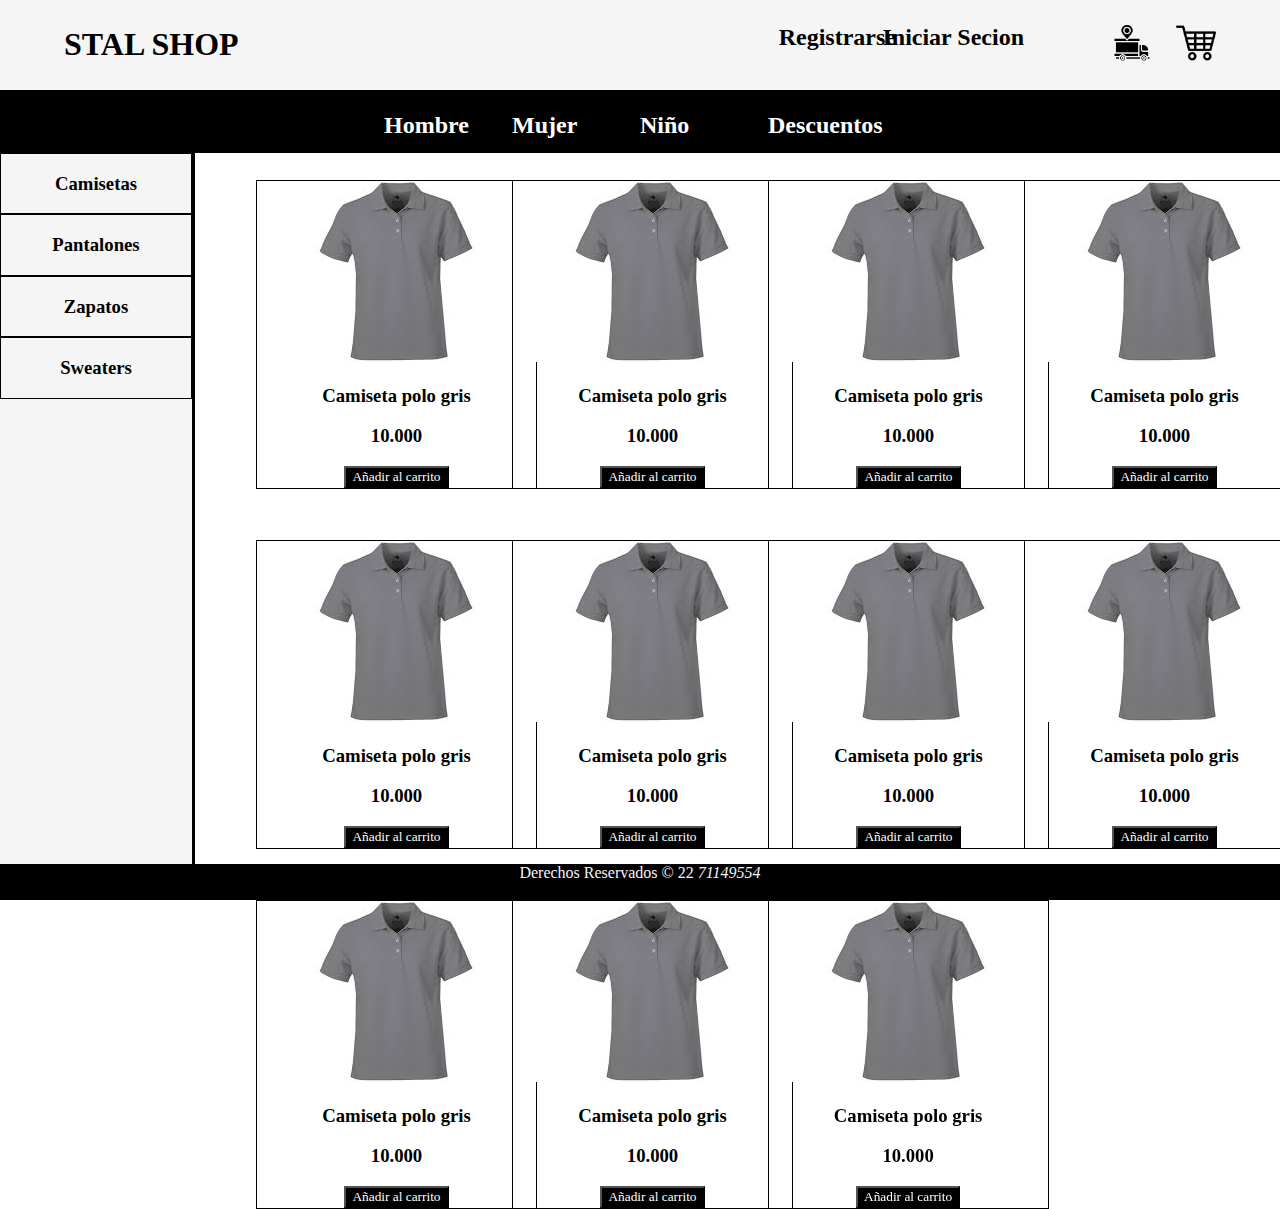
<file: src/main/resources/static/descuentos.html>
<!DOCTYPE html>

<html>
    <head>
        <title>Descuentos</title>
        <meta charset="UTF-8">
        <meta name="viewport" content="width=device-width, initial-scale=1.0">
        <link href="css/estilos.css" rel="stylesheet" type="text/css"/>
    </head>
    <body>

        <header id="menu">
            <a href="index.html" id="logoprin"><h1>STAL SHOP</h1></a>
            <a href="index.html" id="iconocarr"><img id="carrito" src="images/107831.png" alt="logo"/></a>
            <a href="index.html" id="iconoenv"><img id="envios" src="images/envios.png" alt="logo"/></a>
            <a href="index.html" id="registrar"><h2>Registrarse</h2></a>
            <a href="index.html" id="inicioses"><h2>Iniciar Secion</h2></a>
            
        </header>
        <nav id="nav">
        <a href="hombre.html"><h2 id="hombre">Hombre</h2></a>
        <a href="mujer.html"><h2 id="mujer">Mujer</h2></a>
        <a href="nino.html"><h2 id="niños">Niño</h2></a>
        <a href="descuentos.html"><h2 id="descuentos">Descuentos</h2></a>
        </nav>
        <aside id="barraizq">
            <article><h3>Camisetas</h3></article>
            <article><h3>Pantalones</h3></article>
            <article><h3>Zapatos</h3></article>
            <article><h3>Sweaters</h3></article>
        </aside>
        <section id="seccionh">
            <article id="articulo1">
                <img id="camisetah1" src="images/download.jpg" />
                <h3>Camiseta polo gris</h3>
                <h3>10.000</h3>
                <input id="btnCarr" type="submit" value="Añadir al carrito" />
            </article>
            <article id="articulo2">
                <img id="camisetah1" src="images/download.jpg" />
                <h3>Camiseta polo gris</h3>
                <h3>10.000</h3>
                <input id="btnCarr" type="submit" value="Añadir al carrito" />
            </article>
            <article id="articulo3">
                <img id="camisetah1" src="images/download.jpg" />
                <h3>Camiseta polo gris</h3>
                <h3>10.000</h3>
                <input id="btnCarr" type="submit" value="Añadir al carrito" />
            </article>
            <article id="articulo4">
                <img id="camisetah1" src="images/download.jpg" />
                <h3>Camiseta polo gris</h3>
                <h3>10.000</h3>
                <input id="btnCarr" type="submit" value="Añadir al carrito" />
            </article>
            <article id="articulo5">
                <img id="camisetah1" src="images/download.jpg" />
                <h3>Camiseta polo gris</h3>
                <h3>10.000</h3>
                <input id="btnCarr" type="submit" value="Añadir al carrito" />
            </article>
            <article id="articulo6">
                <img id="camisetah1" src="images/download.jpg" />
                <h3>Camiseta polo gris</h3>
                <h3>10.000</h3>
                <input id="btnCarr" type="submit" value="Añadir al carrito" />
            </article>
            <article id="articulo7">
                <img id="camisetah1" src="images/download.jpg" />
                <h3>Camiseta polo gris</h3>
                <h3>10.000</h3>
                <input id="btnCarr" type="submit" value="Añadir al carrito" />
            </article>
            <article id="articulo8">
                <img id="camisetah1" src="images/download.jpg" />
                <h3>Camiseta polo gris</h3>
                <h3>10.000</h3>
                <input id="btnCarr" type="submit" value="Añadir al carrito" />
            </article>
            <article id="articulo9">
                <img id="camisetah1" src="images/download.jpg" />
                <h3>Camiseta polo gris</h3>
                <h3>10.000</h3>
                <input id="btnCarr" type="submit" value="Añadir al carrito" />
            </article>
            <article id="articulo10">
                <img id="camisetah1" src="images/download.jpg" />
                <h3>Camiseta polo gris</h3>
                <h3>10.000</h3>
                <input id="btnCarr" type="submit" value="Añadir al carrito" />
            </article>
            <article id="articulo11">
                <img id="camisetah1" src="images/download.jpg" />
                <h3>Camiseta polo gris</h3>
                <h3>10.000</h3>
                <input id="btnCarr" type="submit" value="Añadir al carrito" />
            </article>
        </section>
        <footer id="piepagina">Derechos Reservados &COPY; 22 <address style="display:inline">71149554</address></footer>

    </body>
</html>
</file>
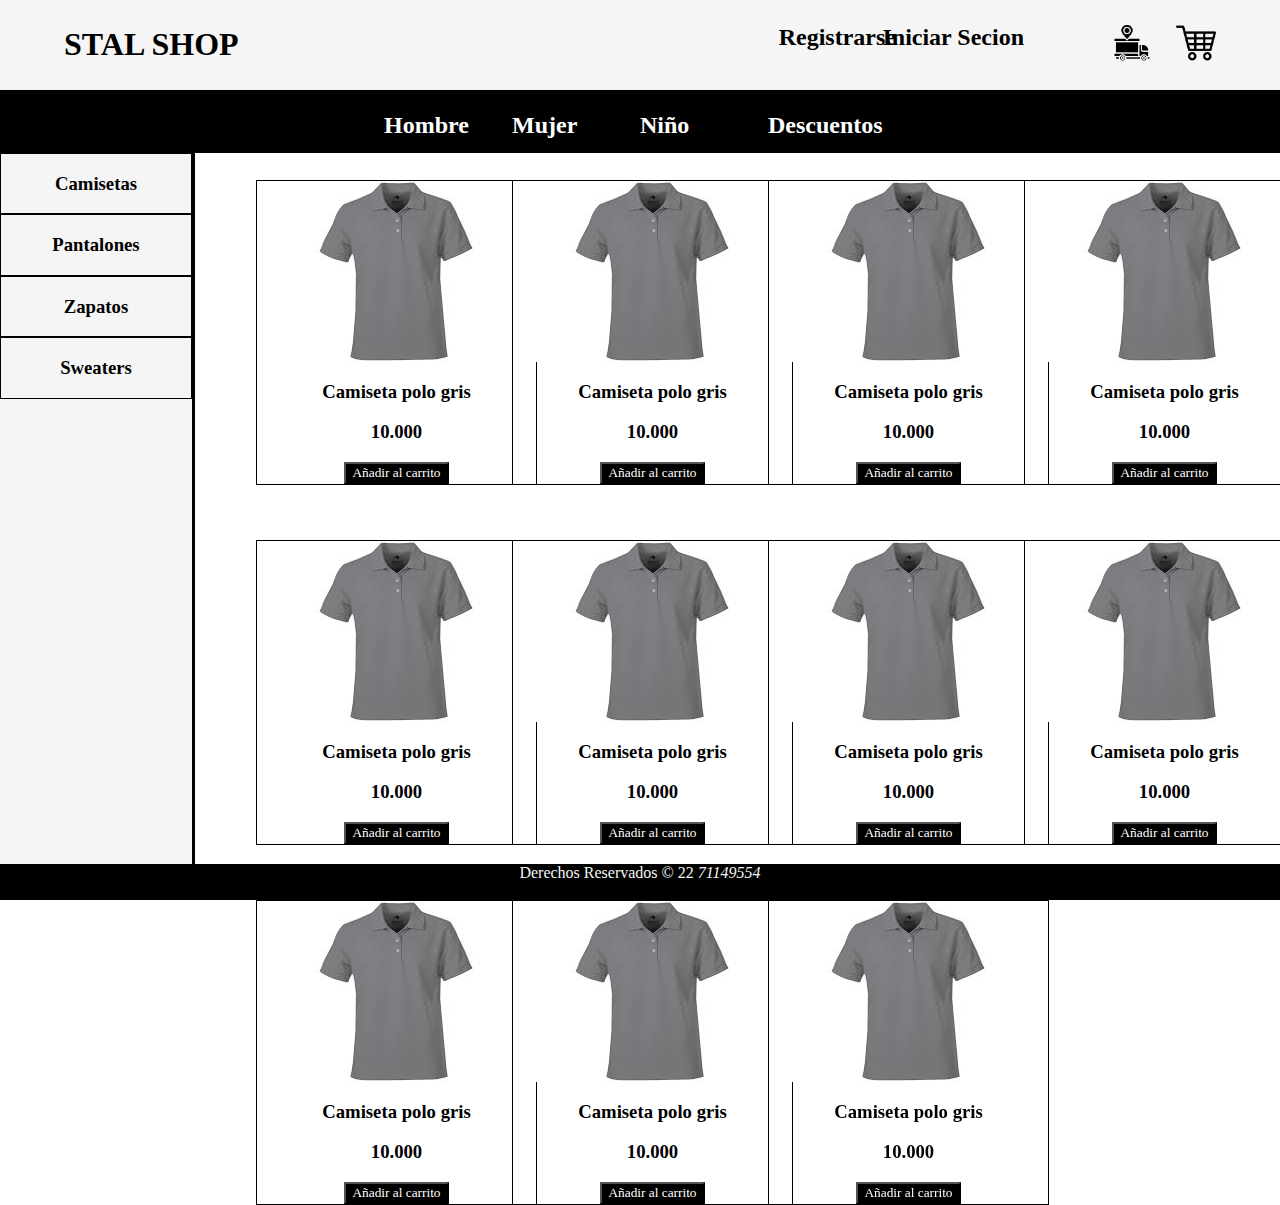
<file: src/main/resources/static/hombre.html>
<html>
    <head>
        <title>Hombre</title>
        <meta charset="UTF-8">
        <meta name="viewport" content="width=device-width, initial-scale=1.0">
        <link href="css/estilos.css" rel="stylesheet" type="text/css"/>
    </head>
    <body>
        <header id="menu">
            <a href="index.html" id="logoprin"><h1>STAL SHOP</h1></a>
            <a href="index.html" id="iconocarr"><img id="carrito" src="images/107831.png" alt="logo"/></a>
            <a href="index.html" id="iconoenv"><img id="envios" src="images/envios.png" alt="logo"/></a>
            <a href="index.html" id="registrar"><h2>Registrarse</h2></a>
            <a href="index.html" id="inicioses"><h2>Iniciar Secion</h2></a>
            
        </header>
        <nav id="nav">
        <a href="hombre.html"><h2 id="hombre">Hombre</h2></a>
        <a href="mujer.html"><h2 id="mujer">Mujer</h2></a>
        <a href="niño.html"><h2 id="niños">Niño</h2></a>
        <a href="descuentos.html"><h2 id="descuentos">Descuentos</h2></a>
        </nav>
        <aside id="barraizq">
            <article><h3>Camisetas</h3></article>
            <article><h3>Pantalones</h3></article>
            <article><h3>Zapatos</h3></article>
            <article><h3>Sweaters</h3></article>
        </aside>
        <section id="seccionh">
            <article id="articulo1">
                <img id="camisetah1" src="images/download.jpg" />
                <h3>Camiseta polo gris</h3>
                <h3>10.000</h3>
                <input id="btnCarr" type="submit" value="Añadir al carrito" />
            </article>
            <article id="articulo2">
                <img id="camisetah1" src="images/download.jpg" />
                <h3>Camiseta polo gris</h3>
                <h3>10.000</h3>
                <input id="btnCarr" type="submit" value="Añadir al carrito" />
            </article>
            <article id="articulo3">
                <img id="camisetah1" src="images/download.jpg" />
                <h3>Camiseta polo gris</h3>
                <h3>10.000</h3>
                <input id="btnCarr" type="submit" value="Añadir al carrito" />
            </article>
            <article id="articulo4">
                <img id="camisetah1" src="images/download.jpg" />
                <h3>Camiseta polo gris</h3>
                <h3>10.000</h3>
                <input id="btnCarr" type="submit" value="Añadir al carrito" />
            </article>
            <article id="articulo5">
                <img id="camisetah1" src="images/download.jpg" />
                <h3>Camiseta polo gris</h3>
                <h3>10.000</h3>
                <input id="btnCarr" type="submit" value="Añadir al carrito" />
            </article>
            <article id="articulo6">
                <img id="camisetah1" src="images/download.jpg" />
                <h3>Camiseta polo gris</h3>
                <h3>10.000</h3>
                <input id="btnCarr" type="submit" value="Añadir al carrito" />
            </article>
            <article id="articulo7">
                <img id="camisetah1" src="images/download.jpg" />
                <h3>Camiseta polo gris</h3>
                <h3>10.000</h3>
                <input id="btnCarr" type="submit" value="Añadir al carrito" />
            </article>
            <article id="articulo8">
                <img id="camisetah1" src="images/download.jpg" />
                <h3>Camiseta polo gris</h3>
                <h3>10.000</h3>
                <input id="btnCarr" type="submit" value="Añadir al carrito" />
            </article>
            <article id="articulo9">
                <img id="camisetah1" src="images/download.jpg" />
                <h3>Camiseta polo gris</h3>
                <h3>10.000</h3>
                <input id="btnCarr" type="submit" value="Añadir al carrito" />
            </article>
            <article id="articulo10">
                <img id="camisetah1" src="images/download.jpg" />
                <h3>Camiseta polo gris</h3>
                <h3>10.000</h3>
                <input id="btnCarr" type="submit" value="Añadir al carrito" />
            </article>
            <article id="articulo11">
                <img id="camisetah1" src="images/download.jpg" />
                <h3>Camiseta polo gris</h3>
                <h3>10.000</h3>
                <input id="btnCarr" type="submit" value="Añadir al carrito" />
            </article>
        </section>
        <footer id="piepagina">Derechos Reservados &COPY; 22 <address style="display:inline">71149554</address></footer>
    </body>
</html>
</file>
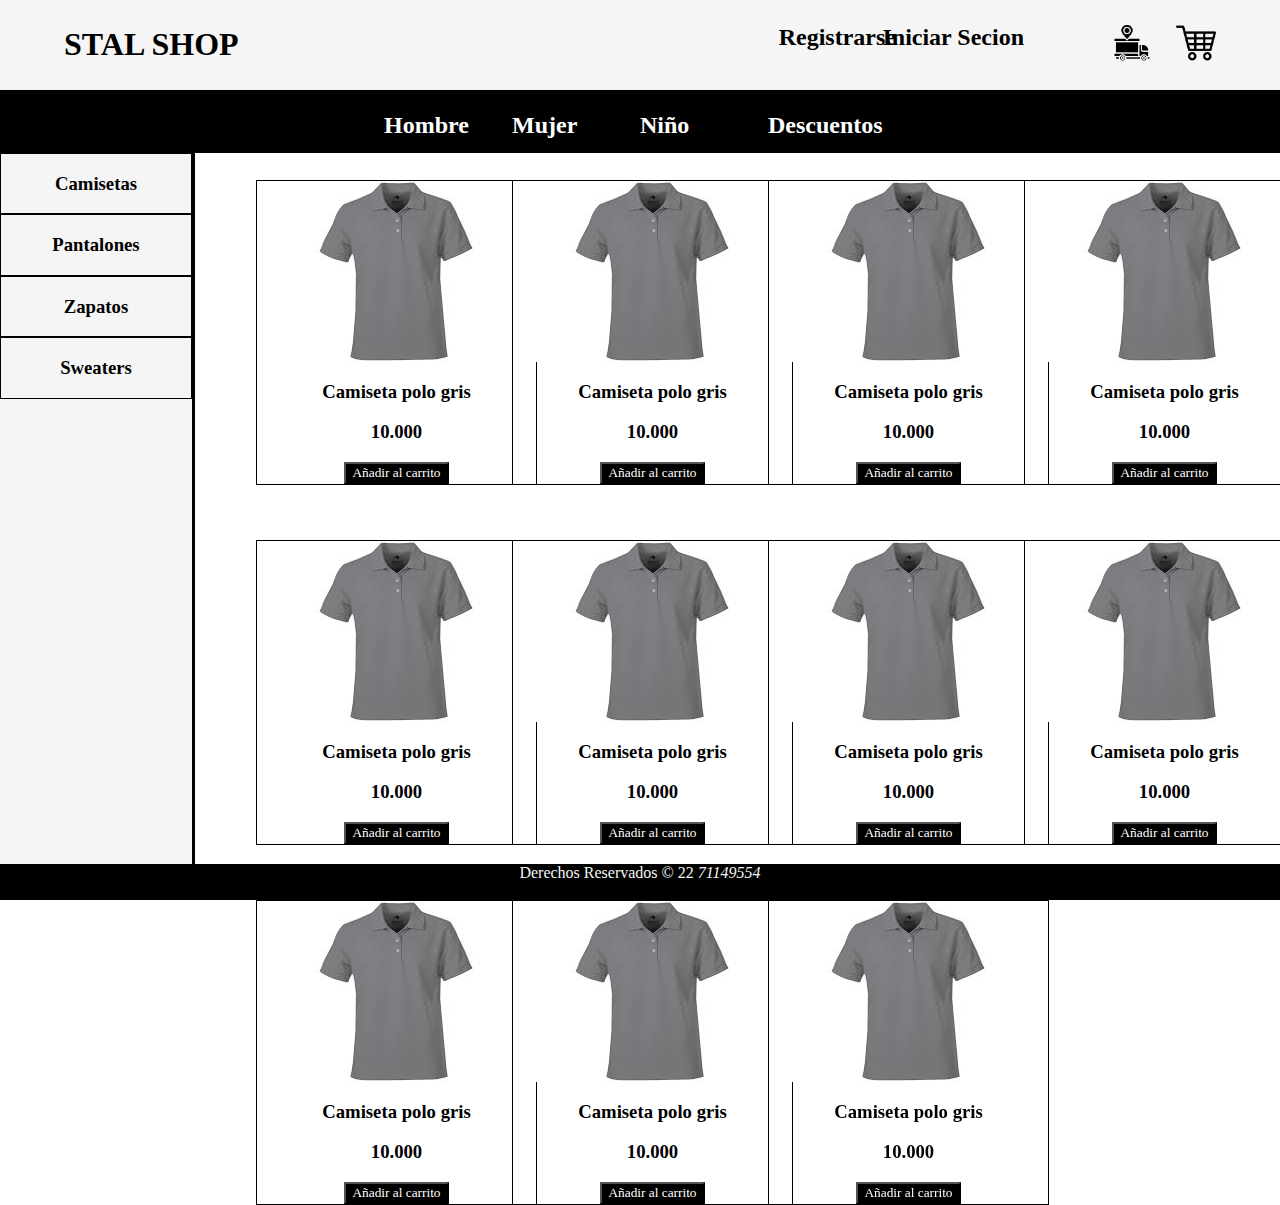
<file: src/main/resources/static/mujer.html>
<html>
    <head>
        <title>Mujer</title>
        <meta charset="UTF-8">
        <meta name="viewport" content="width=device-width, initial-scale=1.0">
        <link href="css/estilos.css" rel="stylesheet" type="text/css"/>
    </head>
    <body>   
        <header id="menu">
            <a href="index.html" id="logoprin"><h1>STAL SHOP</h1></a>
            <a href="index.html" id="iconocarr"><img id="carrito" src="images/107831.png" alt="logo"/></a>
            <a href="index.html" id="iconoenv"><img id="envios" src="images/envios.png" alt="logo"/></a>
            <a href="index.html" id="registrar"><h2>Registrarse</h2></a>
            <a href="index.html" id="inicioses"><h2>Iniciar Secion</h2></a>
            
        </header>
        <nav id="nav">
        <a href="hombre.html"><h2 id="hombre">Hombre</h2></a>
        <a href="mujer.html"><h2 id="mujer">Mujer</h2></a>
        <a href="nino.html"><h2 id="niños">Niño</h2></a>
        <a href="descuentos.html"><h2 id="descuentos">Descuentos</h2></a>
        </nav>
        <aside id="barraizq">
            <article><h3>Camisetas</h3></article>
            <article><h3>Pantalones</h3></article>
            <article><h3>Zapatos</h3></article>
            <article><h3>Sweaters</h3></article>
        </aside>
        <section id="seccionh">
            <article id="articulo1">
                <img id="camisetah1" src="images/download.jpg" />
                <h3>Camiseta polo gris</h3>
                <h3>10.000</h3>
                <input id="btnCarr" type="submit" value="Añadir al carrito" />
            </article>
            <article id="articulo2">
                <img id="camisetah1" src="images/download.jpg" />
                <h3>Camiseta polo gris</h3>
                <h3>10.000</h3>
                <input id="btnCarr" type="submit" value="Añadir al carrito" />
            </article>
            <article id="articulo3">
                <img id="camisetah1" src="images/download.jpg" />
                <h3>Camiseta polo gris</h3>
                <h3>10.000</h3>
                <input id="btnCarr" type="submit" value="Añadir al carrito" />
            </article>
            <article id="articulo4">
                <img id="camisetah1" src="images/download.jpg" />
                <h3>Camiseta polo gris</h3>
                <h3>10.000</h3>
                <input id="btnCarr" type="submit" value="Añadir al carrito" />
            </article>
            <article id="articulo5">
                <img id="camisetah1" src="images/download.jpg" />
                <h3>Camiseta polo gris</h3>
                <h3>10.000</h3>
                <input id="btnCarr" type="submit" value="Añadir al carrito" />
            </article>
            <article id="articulo6">
                <img id="camisetah1" src="images/download.jpg" />
                <h3>Camiseta polo gris</h3>
                <h3>10.000</h3>
                <input id="btnCarr" type="submit" value="Añadir al carrito" />
            </article>
            <article id="articulo7">
                <img id="camisetah1" src="images/download.jpg" />
                <h3>Camiseta polo gris</h3>
                <h3>10.000</h3>
                <input id="btnCarr" type="submit" value="Añadir al carrito" />
            </article>
            <article id="articulo8">
                <img id="camisetah1" src="images/download.jpg" />
                <h3>Camiseta polo gris</h3>
                <h3>10.000</h3>
                <input id="btnCarr" type="submit" value="Añadir al carrito" />
            </article>
            <article id="articulo9">
                <img id="camisetah1" src="images/download.jpg" />
                <h3>Camiseta polo gris</h3>
                <h3>10.000</h3>
                <input id="btnCarr" type="submit" value="Añadir al carrito" />
            </article>
            <article id="articulo10">
                <img id="camisetah1" src="images/download.jpg" />
                <h3>Camiseta polo gris</h3>
                <h3>10.000</h3>
                <input id="btnCarr" type="submit" value="Añadir al carrito" />
            </article>
            <article id="articulo11">
                <img id="camisetah1" src="images/download.jpg" />
                <h3>Camiseta polo gris</h3>
                <h3>10.000</h3>
                <input id="btnCarr" type="submit" value="Añadir al carrito" />
            </article>
        </section>
        <footer id="piepagina">Derechos Reservados &COPY; 22 <address style="display:inline">71149554</address></footer>

    </body>
</html>
</file>
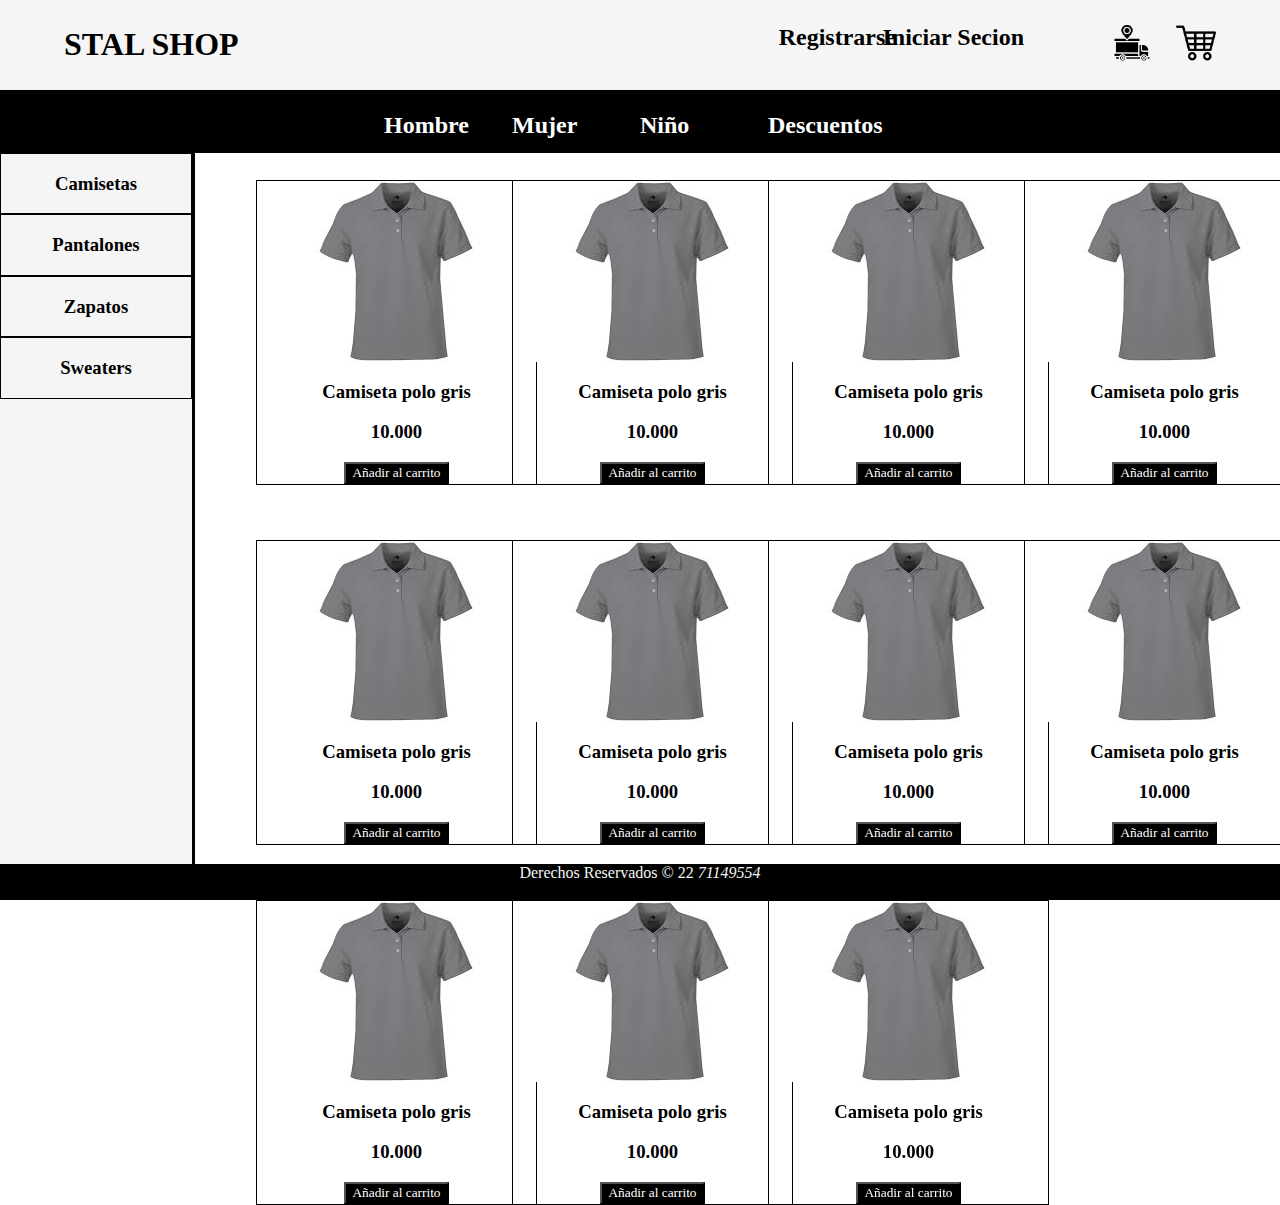
<file: src/main/resources/static/nino.html>
<html>
    <head>
        <title>Niño</title>
        <meta charset="UTF-8">
        <meta name="viewport" content="width=device-width, initial-scale=1.0">
        <link href="css/estilos.css" rel="stylesheet" type="text/css"/>
    </head>
    <body>

        <header id="menu">
            <a href="index.html" id="logoprin"><h1>STAL SHOP</h1></a>
            <a href="index.html" id="iconocarr"><img id="carrito" src="images/107831.png" alt="logo"/></a>
            <a href="index.html" id="iconoenv"><img id="envios" src="images/envios.png" alt="logo"/></a>
            <a href="index.html" id="registrar"><h2>Registrarse</h2></a>
            <a href="index.html" id="inicioses"><h2>Iniciar Secion</h2></a>
            
        </header>
        <nav id="nav">
        <a href="hombre.html"><h2 id="hombre">Hombre</h2></a>
        <a href="mujer.html"><h2 id="mujer">Mujer</h2></a>
        <a href="nino.html"><h2 id="niños">Niño</h2></a>
        <a href="descuentos.html"><h2 id="descuentos">Descuentos</h2></a>
        </nav>
        <aside id="barraizq">
            <article><h3>Camisetas</h3></article>
            <article><h3>Pantalones</h3></article>
            <article><h3>Zapatos</h3></article>
            <article><h3>Sweaters</h3></article>
        </aside>
        <section id="seccionh">
            <article id="articulo1">
                <img id="camisetah1" src="images/download.jpg" />
                <h3>Camiseta polo gris</h3>
                <h3>10.000</h3>
                <input id="btnCarr" type="submit" value="Añadir al carrito" />
            </article>
            <article id="articulo2">
                <img id="camisetah1" src="images/download.jpg" />
                <h3>Camiseta polo gris</h3>
                <h3>10.000</h3>
                <input id="btnCarr" type="submit" value="Añadir al carrito" />
            </article>
            <article id="articulo3">
                <img id="camisetah1" src="images/download.jpg" />
                <h3>Camiseta polo gris</h3>
                <h3>10.000</h3>
                <input id="btnCarr" type="submit" value="Añadir al carrito" />
            </article>
            <article id="articulo4">
                <img id="camisetah1" src="images/download.jpg" />
                <h3>Camiseta polo gris</h3>
                <h3>10.000</h3>
                <input id="btnCarr" type="submit" value="Añadir al carrito" />
            </article>
            <article id="articulo5">
                <img id="camisetah1" src="images/download.jpg" />
                <h3>Camiseta polo gris</h3>
                <h3>10.000</h3>
                <input id="btnCarr" type="submit" value="Añadir al carrito" />
            </article>
            <article id="articulo6">
                <img id="camisetah1" src="images/download.jpg" />
                <h3>Camiseta polo gris</h3>
                <h3>10.000</h3>
                <input id="btnCarr" type="submit" value="Añadir al carrito" />
            </article>
            <article id="articulo7">
                <img id="camisetah1" src="images/download.jpg" />
                <h3>Camiseta polo gris</h3>
                <h3>10.000</h3>
                <input id="btnCarr" type="submit" value="Añadir al carrito" />
            </article>
            <article id="articulo8">
                <img id="camisetah1" src="images/download.jpg" />
                <h3>Camiseta polo gris</h3>
                <h3>10.000</h3>
                <input id="btnCarr" type="submit" value="Añadir al carrito" />
            </article>
            <article id="articulo9">
                <img id="camisetah1" src="images/download.jpg" />
                <h3>Camiseta polo gris</h3>
                <h3>10.000</h3>
                <input id="btnCarr" type="submit" value="Añadir al carrito" />
            </article>
            <article id="articulo10">
                <img id="camisetah1" src="images/download.jpg" />
                <h3>Camiseta polo gris</h3>
                <h3>10.000</h3>
                <input id="btnCarr" type="submit" value="Añadir al carrito" />
            </article>
            <article id="articulo11">
                <img id="camisetah1" src="images/download.jpg" />
                <h3>Camiseta polo gris</h3>
                <h3>10.000</h3>
                <input id="btnCarr" type="submit" value="Añadir al carrito" />
            </article>
        </section>
        <footer id="piepagina">Derechos Reservados &COPY; 22 <address style="display:inline">71149554</address></footer>

    </body>
</html>
</file>
<file: src/main/resources/static/css/estilos.css>
*{
    font-family: initial;
    
    
}
#menu{
    position: absolute;
    top: 0;
    left: 0;
    height: 10%;
    width: 100%;
    background-color: whitesmoke;
}
#logoprin{
    font-weight: bold;
    text-decoration: none;
    position: absolute;
    top: 5%;
    left: 5%;
/*    height: 175px;
    width: 275px;*/
    color: black;
}
#carrito{
    position: absolute;
    top: 25%;
    right:5%;
    height: 40px;
    width: 40px;
}
#envios{
    position: absolute;
    top: 25%;
    right:10%;
    height: 40px;
    width: 40px;
}
#registrar{
    text-decoration: none;
    position: absolute;
    top: 5%;
    right: 30%;
    color: black;
}
#inicioses{
    text-decoration: none;
    position: absolute;
    top: 5%;
    right: 20%;
    color: black;  
}
#nav{
    position: absolute;
    top: 10%;
    left: 0;
    height: 7%;
    width: 100%;
    background-color: black;
    color: white 
}


#hombre{
    position: absolute;
    top: 3%;
    left: 30%;
}
#mujer{
    position: absolute;
    top: 10%;
    left: 40%;
    
}
#niños{
    position: absolute;
    top: 10%;
    left: 50%;
   
}

#descuentos{
    position: absolute;
    top: 10%;
    left: 60%;
   
}
#nav h2{
    top: 3%;
    color: white;
}
#barraizq {
    position: absolute;
    top: 17%;
    left: 0;
    bottom:0; 
/*    height: 82%;*/
    width: 15%;
    background-color: whitesmoke;
    color: black;
    border-right: black solid medium;
}
#barraizq h3{
    color: black;
}
#barraizq article{
    border: black solid thin;
    left: 5%;
    top: 5%;
}

#barraizq article h3{
    text-align: center;
}

#Hombreimg{
    position: absolute;
    top: 26%;
    left: 17%;
    height: 700px;
    width: 600px;
}
#Mujerimg{
    position: absolute;
    top: 26%;
    left: 50%;
    height: 700px;
    width: 600px;
}

#piepagina{
    position: fixed;
    bottom:0%;
    left: 0%;
    height:4%;
    width: 100%;
    background-color: black;
    color: whitesmoke;
    text-align: center;
}
#seccionh{
    overflow: auto;
    top: 17%;
    left:15%; 
    bottom: 0;
    
}
#seccionh article{   
    border: black solid thin;   
    
}

#articulo1{
    text-align: center;
    align-content: center;
    position: absolute;
    left: 20%;
    top: 20%;
}
#articulo2{
    text-align: center;
    align-content: center;
    position: absolute;
    left: 40%;
    top: 20%;
}
#articulo3{
    text-align: center;
    align-content: center;
    position: absolute;
    left: 60%;
    top: 20%;
}
#articulo4{
    text-align: center;
    align-content: center;
    position: absolute;
    left: 80%;
    top: 20%;
}
#articulo5{
    text-align: center;
    align-content: center;
    position: absolute;
    left: 20%;
    top: 60%;
}
#articulo6{
    text-align: center;
    align-content: center;
    position: absolute;
    left: 40%;
    top: 60%;
}
#articulo7{
    text-align: center;
    align-content: center;
    position: absolute;
    left: 60%;
    top: 60%;
}
#articulo8{
    text-align: center;
    align-content: center;
    position: absolute;
    left: 80%;
    top: 60%;
}
#articulo9{
    text-align: center;
    align-content: center;
    position: absolute;
    left: 20%;
    top: 100%;
}
#articulo10{
    text-align: center;
    align-content: center;
    position: absolute;
    left: 40%;
    top: 100%;
}
#articulo11{
    text-align: center;
    align-content: center;
    position: fixed;
    left: 60%;
    top: 100%;
}

#btnCarr{
    background-color: black;
    color: white;
   
}
#btnCarr:hover{
    background-color: whitesmoke;
    color: black;
}
</file>
